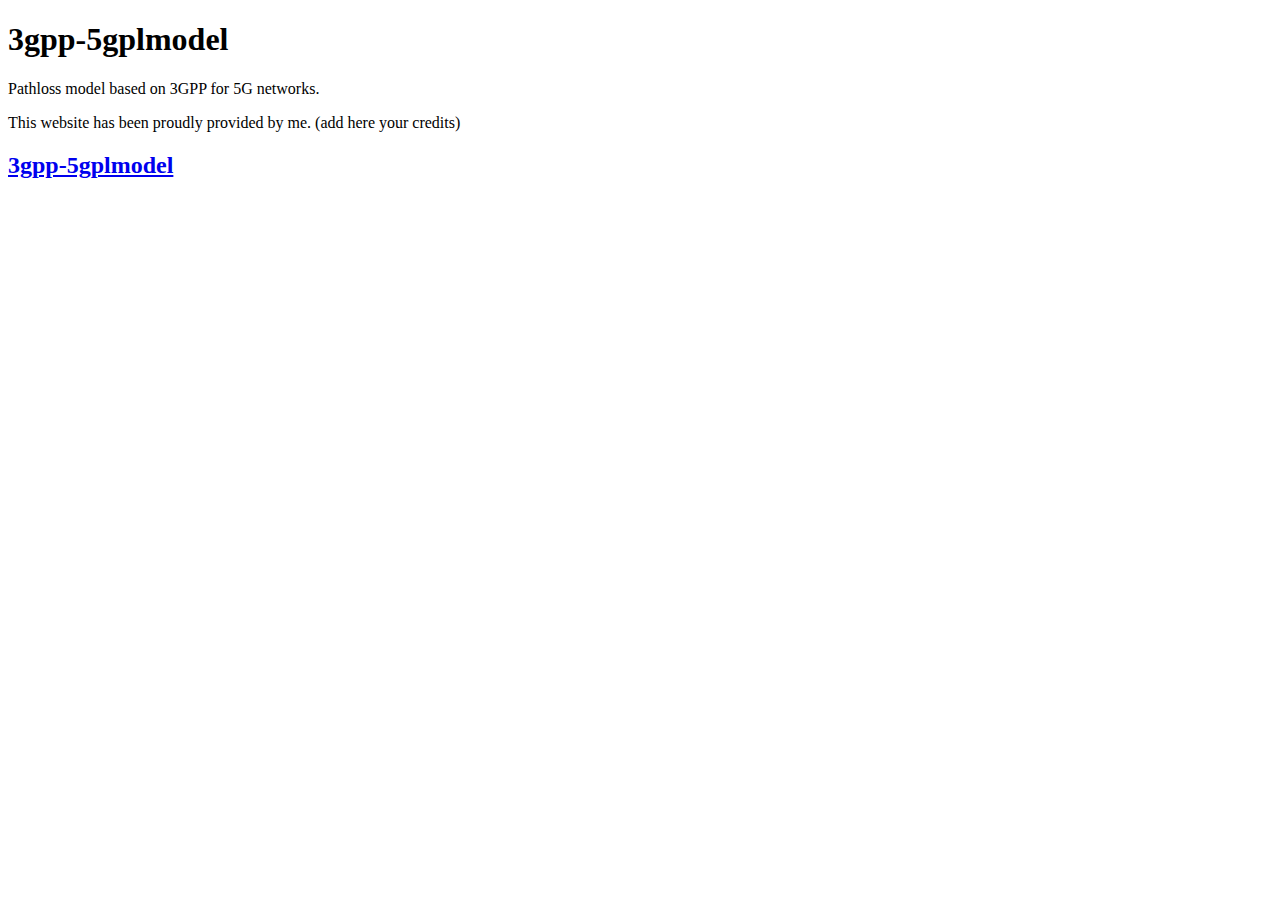
<file: Nginx/index.html>
<!DOCTYPE html>
<html lang="en">
<head>
  <meta charset="UTF-8">
  <meta http-equiv="X-UA-Compatible" content="IE=edge">
  <meta name="viewport" content="width=device-width, initial-scale=1.0">
  <title>3GPP-5GPLMODEL</title>
</head>
<body>
  <h1>3gpp-5gplmodel</h1>
  <p>Pathloss model based on 3GPP for 5G networks.</p>
  <p>This website has been proudly provided by me. (add here your credits)</p>
  <h2><a href="3gpp-5gplmodel/index.php">3gpp-5gplmodel</a></h2>
</body>
</html>
</file>
